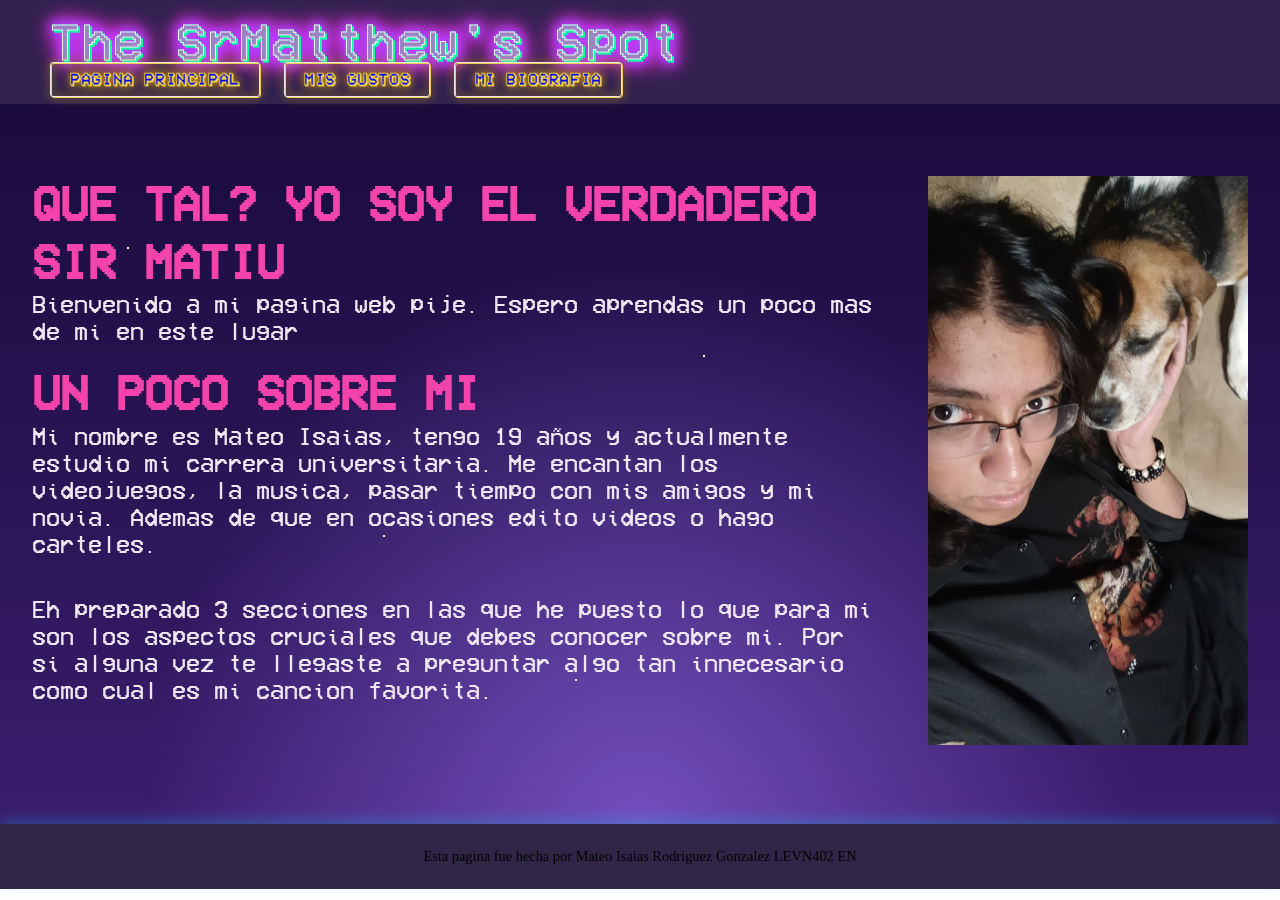
<file: index.html>
<!DOCTYPE html>
<html lang="es">
<head>
    <link rel="preconnect" href="https://fonts.googleapis.com">
    <link rel="preconnect" href="https://fonts.gstatic.com" crossorigin>
    <link href="https://fonts.googleapis.com/css2?family=Open+Sans:ital,wght@0,300..800;1,300..800&display=swap" rel="stylesheet">
    <meta charset="UTF-8">
    <meta name="viewport" content="width=device-width, initial-scale=1.0">
    <title>SrMatthewsSpot</title>
    <link rel="stylesheet" href="miEstilo.css">
</head>

<body>
    <header>
        <div id="logo">
            <h1>The SrMatthew's Spot</h1>
        </div>
        <nav class="menu">
            <ul>
                <li><a href="index.html">Pagina Principal </a></li>
                <li><a href="MisGustos.html">Mis gustos </a></li>
                <li><a href="MiBiografia.html">Mi Biografia</a></li>
                
            </ul>
        </nav>
    </header>

   <main>
    <section class="hero">
        <div class="hero_contenido">
            <h2>Que tal? Yo soy el verdadero Sir Matiu</h2>
            <p>Bienvenido a mi pagina web pije. Espero aprendas un poco mas de mi en este lugar</p>

            <div class="Texto_2">
                <h2>UN POCO SOBRE MI</h2>
                <p>Mi nombre es Mateo Isaias, tengo 19 años y actualmente estudio mi carrera universitaria. Me encantan los videojuegos, la musica, pasar tiempo con mis amigos y mi novia. Ademas de que en ocasiones edito videos o hago carteles.</p>
                <br>
               <p> Eh preparado 3 secciones en las que he puesto lo que para mi son los aspectos cruciales que debes conocer sobre mi. Por si alguna vez te llegaste a preguntar algo tan innecesario como cual es mi cancion favorita.</p> 
            </div>
        </div>

        <div class="hero_imagen">
            <img src="images/d5f919dd-87fe-4be3-80bd-468a75b6a348.jpg" alt="Estudiante progresando">
        </div>
    

    
</main>
<footer>
        Esta pagina fue hecha por Mateo Isaias Rodriguez Gonzalez LEVN402 EN
     </footer>

</body>
</html>
</file>
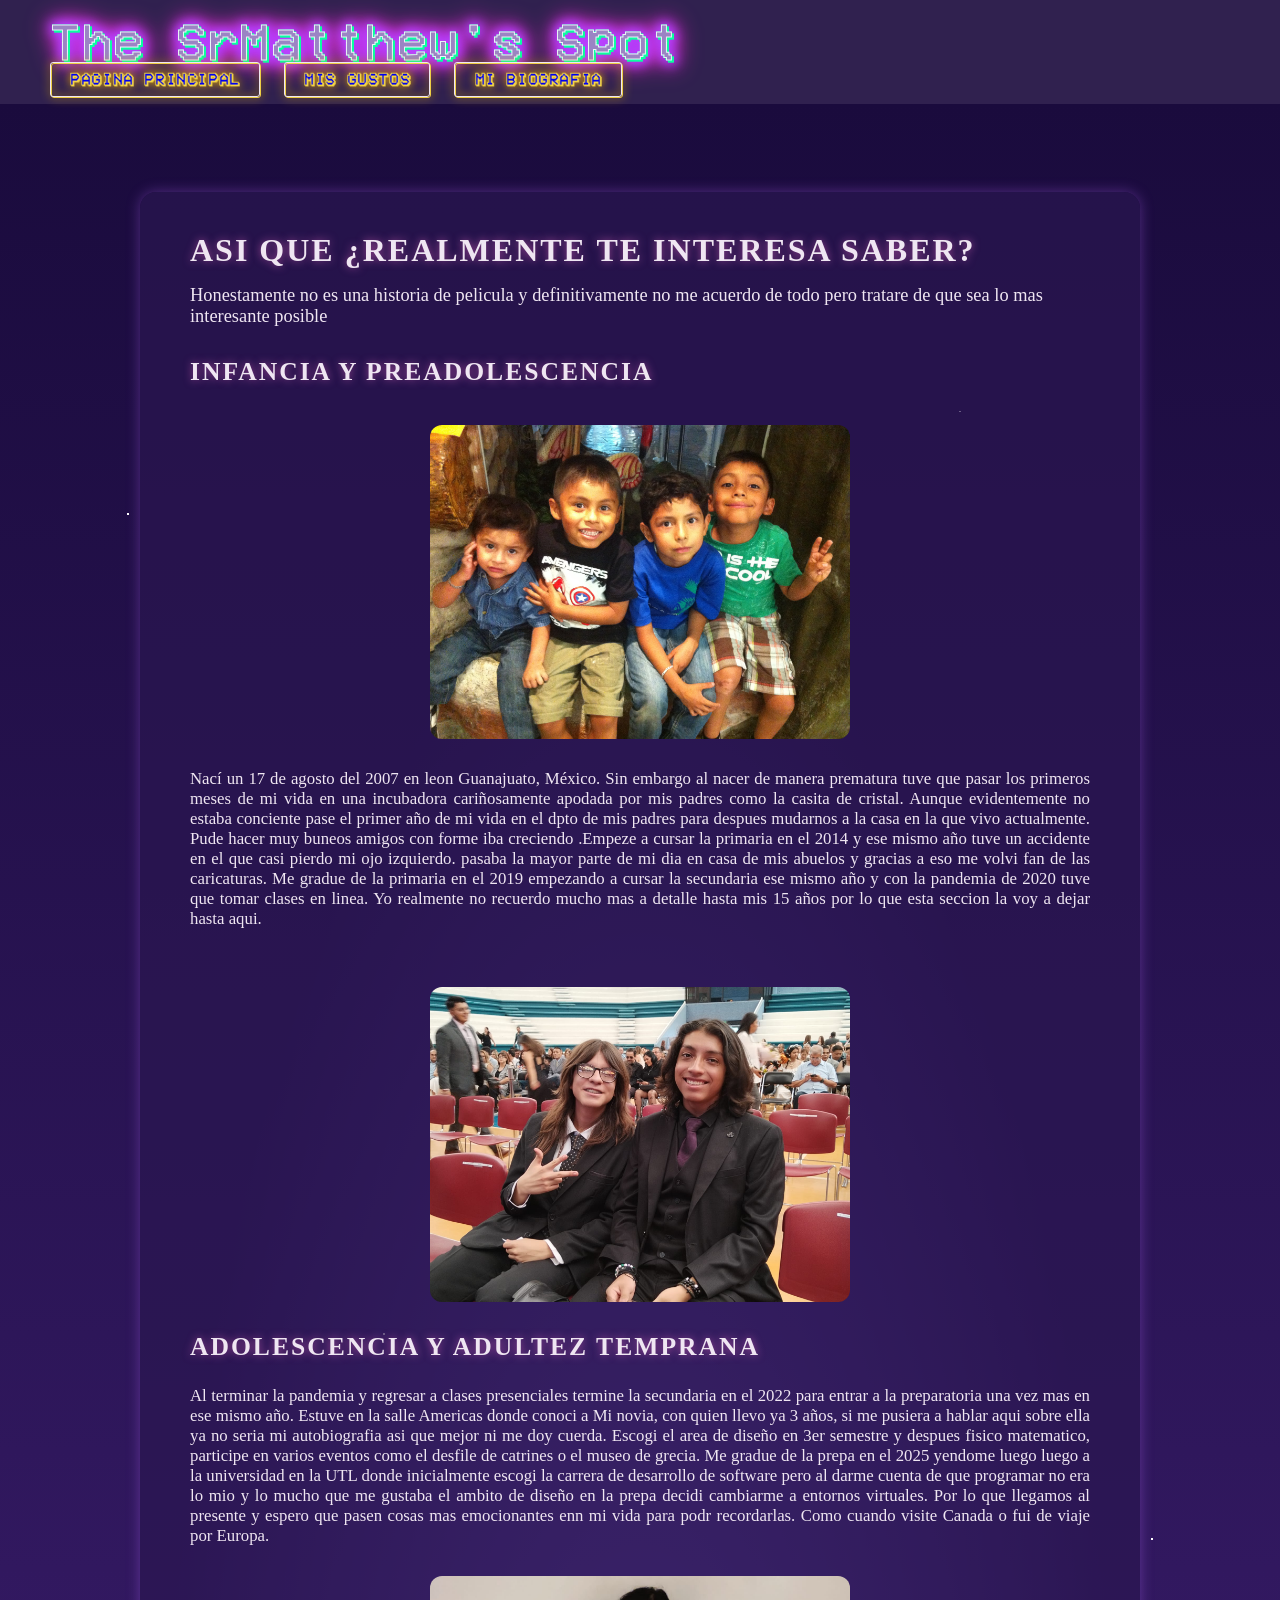
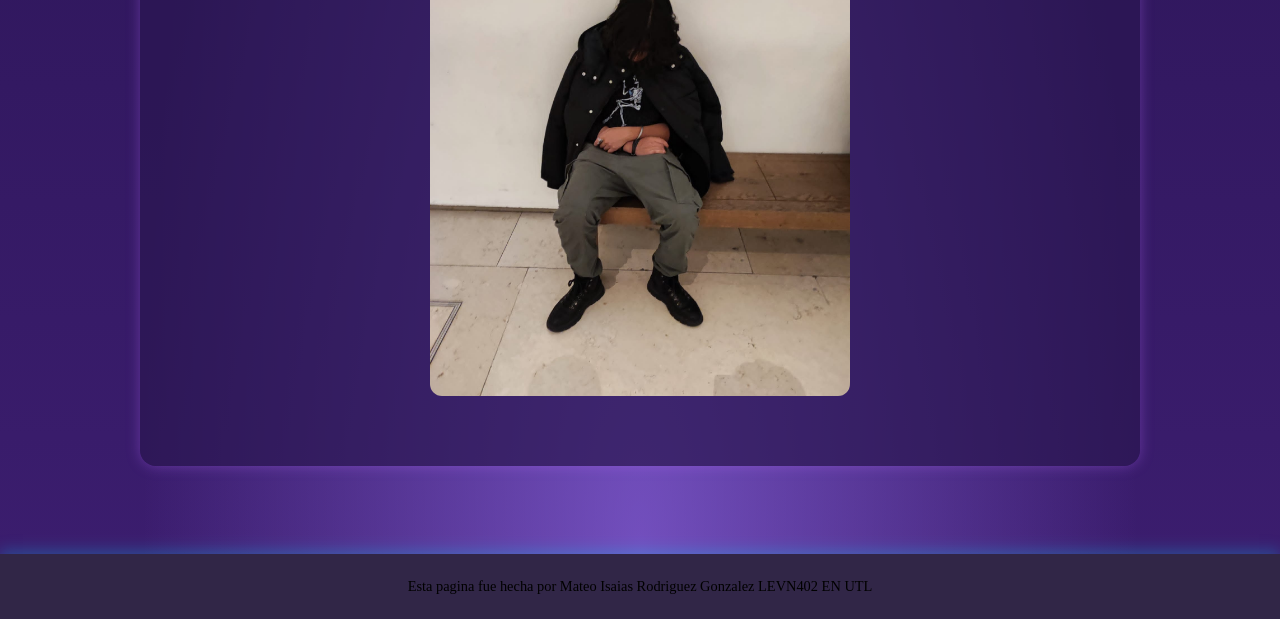
<file: MiBiografia.html>
<!DOCTYPE html>
<html lang="es">
<head>
    <link rel="preconnect" href="https://fonts.googleapis.com">
    <link rel="preconnect" href="https://fonts.gstatic.com" crossorigin>
    <link href="https://fonts.googleapis.com/css2?family=Open+Sans:ital,wght@0,300..800;1,300..800&display=swap" rel="stylesheet">
    <meta charset="UTF-8">
    <meta name="viewport" content="width=device-width, initial-scale=1.0">
    <title>SrMatthewsSpot</title>
    <link rel="stylesheet" href="miEstilo.css">
</head>

<body>
    <header>
        <div id="logo">
            <h1>The SrMatthew's Spot</h1>
        </div>
        <nav class="menu">
            <ul>
                <li><a href="index.html">Pagina Principal </a></li>
                <li><a href="MisGustos.html">Mis gustos </a></li>
                <li><a href="MiBiografia.html">Mi Biografia</a></li>
                
            </ul>
        </nav>
    </header>

   <main>
    <section class="bio">
        <div class="bio_contenido">
            <h2>Asi que ¿Realmente te interesa saber?</h2>
            <p>Honestamente no es una historia de pelicula y definitivamente no me acuerdo de todo pero tratare de que sea lo mas interesante posible</p>

            <div class="Texto_4">
                <h2>INFANCIA Y PREADOLESCENCIA</h2>
                
        <div class="bio_imagen">
            <img src="images/WhatsApp Image 2026-10-02 at 7.21.34 PM (1).jpeg" alt="Estudiante progresando">
        </div>
                <p>Nací un 17 de agosto del 2007 en leon Guanajuato, México. Sin embargo al nacer de manera prematura tuve que pasar los primeros meses de mi vida en una incubadora cariñosamente apodada por mis padres como la casita de cristal. Aunque evidentemente no estaba conciente pase el primer año de mi vida en el dpto de mis padres
                    para despues mudarnos a la casa en la que vivo actualmente. Pude hacer muy buneos amigos con forme iba creciendo .Empeze a cursar la primaria en el 2014 y ese mismo año tuve un accidente en el que casi pierdo mi ojo izquierdo. pasaba la mayor parte de mi dia en casa de mis abuelos y gracias a eso me volvi fan de las caricaturas.
                    Me gradue de la primaria en el 2019 empezando a cursar la secundaria ese mismo año y con la pandemia de 2020 tuve que tomar clases en linea. Yo realmente no recuerdo mucho mas a detalle hasta mis 15 años por lo que esta seccion la voy a dejar hasta aqui.
                </p>
                <br>
                <div class="bio_imagen">
            <img src="images/WhatsApp Image 2026-10-02 at 7.21.34 PM (2).jpeg" alt="Estudiante progresando">
        </div>
                <h2>Adolescencia y adultez temprana</h2>
               <p> Al terminar la pandemia y regresar a clases presenciales termine la secundaria en el 2022 para entrar a la preparatoria una vez mas en ese mismo año.
                Estuve en la salle Americas donde conoci a Mi novia, con quien llevo ya 3 años, si me pusiera a hablar aqui sobre ella ya no seria mi autobiografia asi que mejor ni me doy cuerda. Escogi el area de diseño en 3er semestre y despues fisico matematico, participe en varios eventos como el desfile de catrines
                o el museo de grecia. Me gradue de la prepa en el 2025 yendome luego luego a la universidad en la UTL donde inicialmente escogi la carrera de desarrollo de software pero al darme cuenta de que programar no era lo mio y lo mucho que me gustaba el ambito de diseño en la prepa decidi cambiarme a entornos virtuales. Por lo que llegamos al presente y espero que pasen cosas mas emocionantes enn mi vida para podr recordarlas. Como cuando visite Canada o fui de viaje por Europa.
               </p> 
            </div>
        </div>

        <div class="bio_imagen">
            <img src="images/WhatsApp Image 2026-10-02 at 7.21.34 PM.jpeg" alt="Estudiante progresando">
        </div>
    

    </section>
</main>
<footer>
        Esta pagina fue hecha por Mateo Isaias Rodriguez Gonzalez LEVN402 EN UTL
     </footer>

</>
</html>
</file>
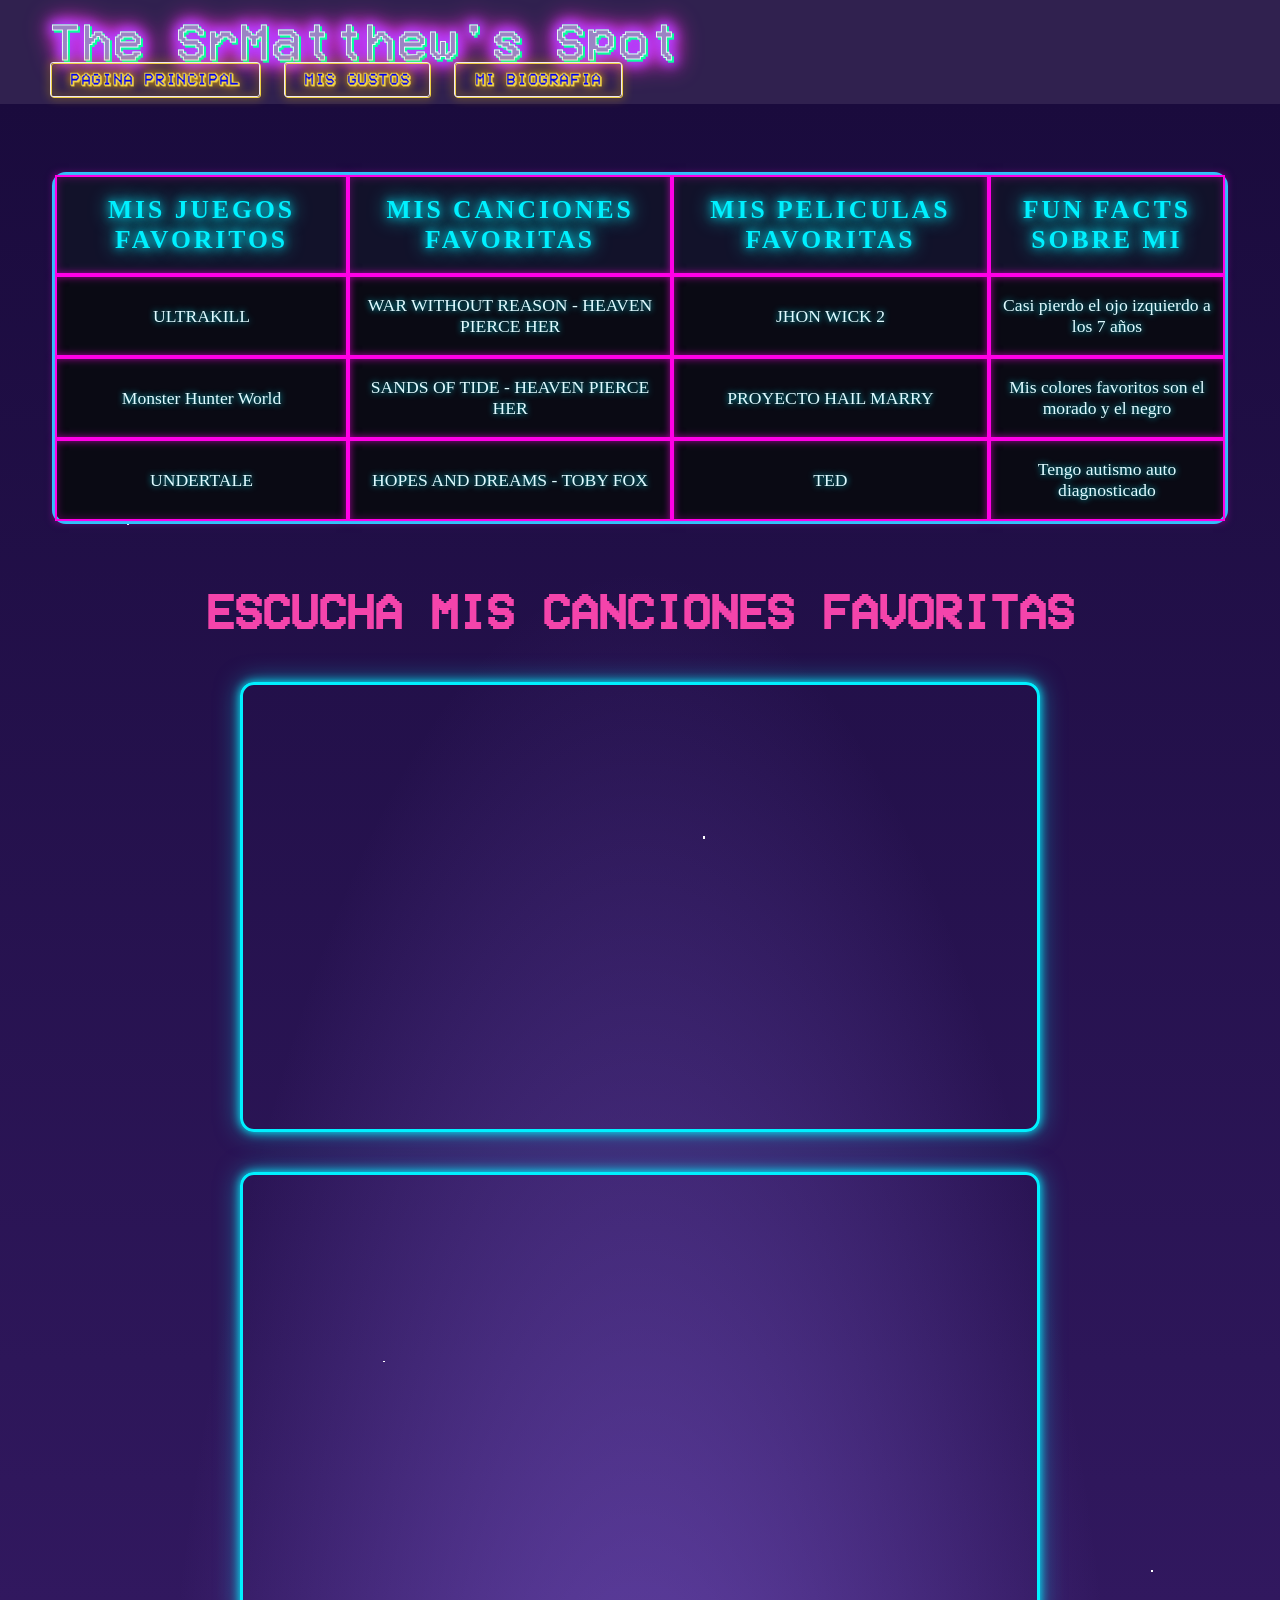
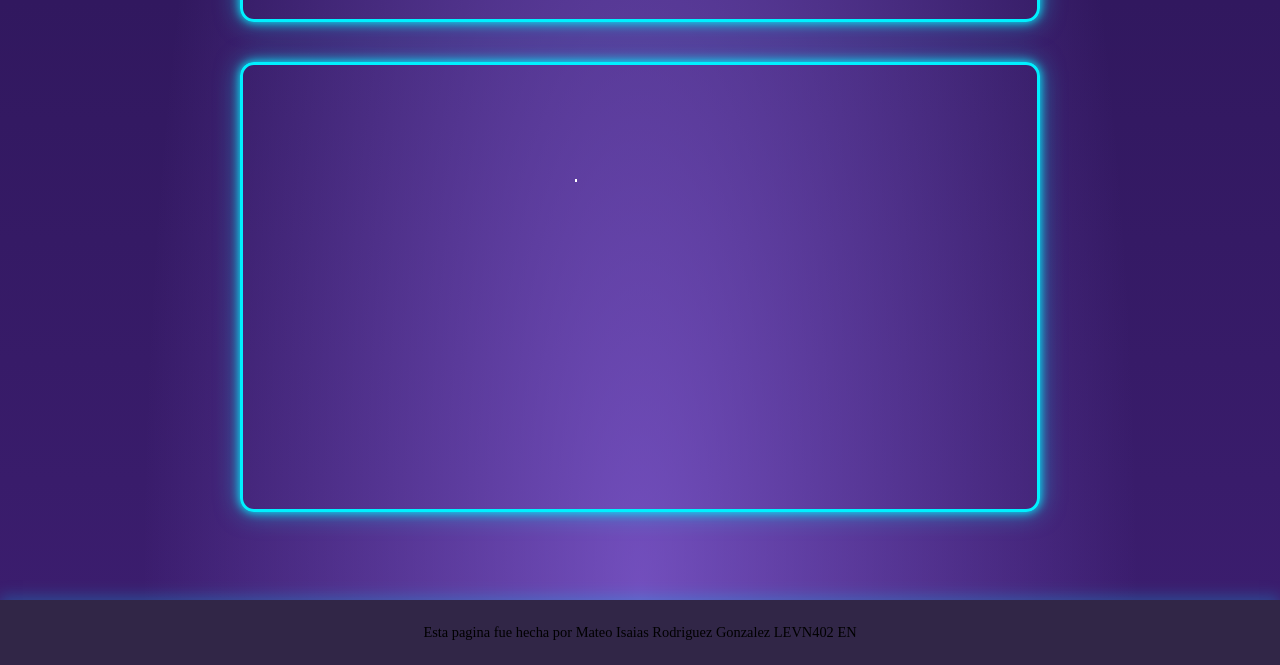
<file: MisGustos.html>
<!DOCTYPE html>
<html lang="es">
<head>
    <link rel="preconnect" href="https://fonts.googleapis.com">
    <link rel="preconnect" href="https://fonts.gstatic.com" crossorigin>
    <link href="https://fonts.googleapis.com/css2?family=Open+Sans:ital,wght@0,300..800;1,300..800&display=swap" rel="stylesheet">
    <meta charset="UTF-8">
    <meta name="viewport" content="width=device-width, initial-scale=1.0">
    <title>SrMatthewsSpot</title>
    <link rel="stylesheet" href="miEstilo.css">
</head>

<body>
    <header>
        <div id="logo">
            <h1>The SrMatthew's Spot</h1>
        </div>
        <nav class="menu">
            <ul>
                <li><a href="index.html">Pagina Principal </a></li>
                <li><a href="MisGustos.html">Mis gustos </a></li>
                <li><a href="MiBiografia.html">Mi Biografia</a></li>
            </ul>
        </nav>
    </header>
    <main>
<section class="tabla_contenedor">
        <table>
            <thead>
                <tr>
                    <th>Mis Juegos Favoritos</th>
                    <th>Mis Canciones Favoritas</th>
                    <th>Mis Peliculas Favoritas</th>
                    <th>Fun Facts sobre Mi</th>
                </tr>
            </thead>
            <tbody>
                <tr>
                    <td>ULTRAKILL</td>
                    <td>WAR WITHOUT REASON - HEAVEN PIERCE HER</td>
                    <td>JHON WICK 2</td>
                    <td>Casi pierdo el ojo izquierdo a los 7 años</td>
                </tr>
                <tr>
                    <td>Monster Hunter World</td>
                    <td>SANDS OF TIDE - HEAVEN PIERCE HER </td>
                    <td>PROYECTO HAIL MARRY</td>
                    <td>Mis colores favoritos son el morado y el negro</td>
                </tr>
                <tr>
                    <td>UNDERTALE</td>
                    <td>HOPES AND DREAMS - TOBY FOX</td>
                    <td> TED </td>
                    <td>Tengo autismo auto diagnosticado</td>
                </tr>
            </tbody>
        </table>
    </section>

    <div class="Texto_3">
    <h2>ESCUCHA MIS CANCIONES FAVORITAS</h2>

    <div class="video_contenedor">
        <iframe src="https://www.youtube.com/embed/Gcj9-iF_lTw" title="Video de YouTube" allowfullscreen></iframe>
    </div>

    <div class="video_contenedor">
        <iframe src="https://www.youtube.com/embed/HUYZu3LpMHM" title="Video de YouTube" allowfullscreen></iframe>
    </div>

    <div class="video_contenedor">
        <iframe src="https://www.youtube.com/embed/wbO3p7_Mf30" title="Video de YouTube" allowfullscreen></iframe>
    </div>
</div>
         
</main>
<footer>
        Esta pagina fue hecha por Mateo Isaias Rodriguez Gonzalez LEVN402 EN
     </footer>
 
</body>
</html>
</file>
<file: miEstilo.css>
@font-face {
    font-family:'VCR OSD MONO';
    src: url('../fuentes/VCR_OSD_MONO_1.001.ttf');
}

*{
    margin: 0;
    padding: 0;
    box-sizing: border-box;
}

:root{
    --color_principal:#f444ab;
    --color_secundario:#7fc8d6;
    --color_oscuro:#9b84c4;
    --color_claro:  #efe6f2;
    --color_fondo: #30214f;
    --color_borde: #8be3a8;
    --color_secundario_2:#ffa551;
    --fuente_principal: 'VCR OSD MONO'
}
header {
    display: flex;
    justify-content: space-between;
    align-items: center;
    flex-wrap: wrap;
    background-color: var(--color_fondo);
    padding: 15px 50px;
    display: flexbox;
    justify-content: space-between;
    align-items: top;
    position: top;
    top: 0;
    z-index: 1000;
    }

h1{
    font-family: var(--fuente_principal);
    color: var(--color_oscuro);
    letter-spacing: 0.1em;
    background-color: var(--color_secundario_2);
    
    font-size: 3.2rem;
    font-weight: 400;
    text-transform: none;
    letter-spacing: 0.03em;
    
    background: linear-gradient(
        to bottom,
        #00ffb7 0%,
        #40cfbc 49%,
        #ffffff 49.5%,
        #5ff0e0 50.5%,
        #2fc4d4 100%
    );
    -webkit-background-clip: text;
    background-clip: text;
    
    -webkit-text-stroke: 1px rgba(255, 255, 255, 0.85);
   
    filter:
        drop-shadow(2px 2px 0 #0bffa1)
        drop-shadow(0 0 6px #c04bff)
        drop-shadow(0 0 6px #9b2fff)
        drop-shadow(0 0 10px #ff2fd0);
}


.menu ul {
    font-family: var(--fuente_principal);
    display: flex;
    gap: 1.5rem;
    list-style: none;
    color: var(--color_borde);
}
.menu a {
    display: inline-flexbox;
    padding: 0.5rem 1.2rem;
    text-decoration: none;
    text-transform: uppercase;
    font-weight: 600;
    letter-spacing: 0.1em;
    
    background: transparent;
    border: 1px solid var(--color_claro);
    border-radius: 3px;
    
    
    -webkit-text-stroke: 1px rgba(255, 224, 67, 0.85);
   
    filter:
        drop-shadow(1px 1px 0 #edce45)
       
        drop-shadow(0 0 5px #daa401);
}

/*HERO*/
.hero {
    display: flex;
    align-items: flex-start;
    justify-content: space-between;
    gap: 3rem;
    width: 100%;
    min-height: auto;
    padding-top:1.5rem ;
}

.hero_contenido {
    flex: 1 1 auto;
    min-width: 0;
    align-self: flex-start;
}

.hero_contenido h2{
    text-transform: uppercase;
      font-size:3rem;
    font-family: var(--fuente_principal);
    color: var(--color_principal);
    line-height: 1.2;
   margin-top: 0;
}
.hero_contenido p {
       font-size: 1.5rem;
    font-family: var(--fuente_principal);
    margin-bottom: 20px;
}

.hero_imagen {
    flex: 0 0 auto;
    margin-left: auto;
}

.hero_imagen img {
    display: block;
    width: 320px;
    max-width: 100%;
    height: auto;
    object-fit: cover;
}

main{
    max-width: 3000px;
    margin: 0 auto;
    padding: 20px;
    min-height: 80vh;
    overflow: hidden;
    padding: 3rem 2rem;
    color: #efe6f2;
    background:
        radial-gradient(1.5px 1.5px at 10% 20%, #fff 100%, transparent),
        radial-gradient(1px 1px at 30% 60%, #fff 100%, transparent),
        radial-gradient(1.5px 1.5px at 55% 35%, #fff 100%, transparent),
        radial-gradient(1px 1px at 75% 15%, #fff 100%, transparent),
        radial-gradient(1px 1px at 90% 70%, #fff 100%, transparent),
        radial-gradient(1.5px 1.5px at 45% 80%, #fff 100%, transparent),
        radial-gradient(ellipse at 50% 100%, rgba(160, 120, 255, 0.55) 0%, transparent 55%),
        linear-gradient(to bottom, #1a0b3d 0%, #2d1659 60%, #3b1d6e 100%);
    background-size:
        1000px 1000px
        1000px 1000px
        1000px 1000px
        1000px 1000px
        1000px 1000px
        1000px 1000px,
        2000% 2000%,
        100% 100%;
}

.Texto_2 {
    flex: 1 1 auto;
    min-width: 0;
    align-self: flex-start;
}

.Texto_2 h2{
      font-size:3rem;
    font-family: var(--fuente_principal);
    color: var(--color_principal);
    line-height: 1.2;
   margin-top: 0;
}
.Texto_2 p {
       font-size: 1.5rem;
    font-family: var(--fuente_principal);
    margin-bottom: 20px;
}


.tabla_contenedor {
    padding: 20px 20px 60px;
    overflow-x: auto;
}

table {
    width: 100%;
    min-width: 900px;
    border-collapse: separate;
    border-spacing: 0;
    text-align: center;
    font-size: 1.4rem;
    background-color: #0a0a14;
    color: #e0faff;
    border: 3px solid #00f0ff;
    border-radius: 14px;
    }

th, td {
    padding: 28px 24px;
    border: 2px solid #ff00e6;
    text-shadow: 0 0 6px rgba(0, 240, 255, 0.8);
    box-shadow: 0 0 8px rgba(255, 0, 230, 0.6), inset 0 0 8px rgba(255, 0, 230, 0.3);
}
th {
    background-color: #12122a;
    color: #00f0ff;
    font-size: 1.6rem;
    text-transform: uppercase;
    letter-spacing: 3px;
    text-shadow: 0 0 10px #00f0ff, 0 0 20px #00f0ff;
}




tbody tr:hover {
    background-color: #1a1a40;
    color: #ffffff;
    box-shadow: 0 0 20px #ff00e6;
}

tbody td:hover {
    color: #ff00e6;
    text-shadow: 0 0 10px #ff00e6, 0 0 20px #ff00e6;
}


    

    table {
        font-size: 1.1rem;
    }

    th, td {
        padding: 18px 12px;
    }
footer{
    background-color: var(--color_oscuro);
    color: var(--color_claro);
    text-align: center;
    padding: 20px;
    font-size: 0.9rem;}

    .link_youtube{
  font-size:1.5rem;
    font-family: var(--fuente_principal);
    color: var(--color_secundario_2);
    line-height: 1.2;
   margin-top: 0;
}



    .link_youtube p{
    
       font-size: 1.5rem;
    font-family: var(--fuente_principal);
    margin-bottom: 20px;
    color: var(--color_claro);
}
    .video_contenedor {
    position: relative;
    width: 100%;
    max-width: 800px;
    margin: 40px auto;
    aspect-ratio: 16 / 9;
    border: 3px solid #00f0ff;
    border-radius: 14px;
    overflow: hidden;
    box-shadow: 0 0 10px #00f0ff, 0 0 25px rgba(0, 240, 255, 0.5);
}

.video_contenedor iframe {
    position: absolute;
    top: 0;
    left: 0;
    width: 100%;
    height: 100%;
    border: none;
}

.Texto_3 h2{
    text-align: center;
        font-size:3rem;
    font-family: var(--fuente_principal);
    color: var(--color_principal);
    line-height: 1.2;
   margin-top: 0;
}


.bio {
    max-width: 1000px;
    margin: 40px auto;
    padding: 40px 50px;
    background-color: rgba(42, 22, 80, 0.7);
    border: 2px solid var(--morado);
    border-radius: 16px;
    box-shadow: 0 0 14px rgba(185, 103, 255, 0.35);
}

.bio_contenido h2 {
    font-size: 2rem;
    color: var(--rosa);
    text-transform: uppercase;
    letter-spacing: 2px;
    margin-bottom: 16px;
    text-shadow: 0 0 8px rgba(255, 113, 206, 0.55);
}

.bio_contenido > p {
    font-size: 1.15rem;
    margin-bottom: 30px;
    color: var(--cian);
}

.Texto_4 h2 {
    font-size: 1.6rem;
    margin-top: 30px;
    padding-bottom: 8px;
    border-bottom: 2px solid var(--cian);
}

.Texto_4 p {
    font-size: 1.05rem;
    text-align: justify;
    margin-bottom: 10px;
}

.bio_imagen {
    display: flex;
    justify-content: center;
    margin: 30px 0;
}

.bio_imagen img {
    width: 100%;
    max-width: 420px;
    height: auto;
    border: 3px solid var(--rosa);
    border-radius: 12px;
    box-shadow: 8px 8px 0 var(--cian), 0 0 14px rgba(255, 113, 206, 0.4);
    transition: transform 0.25s;
}

.bio_imagen img:hover {
    transform: translate(-3px, -3px);
}

footer {
    text-align: center;
    padding: 24px;
    font-size: 0.9rem;
    color: var(--texto);
    background-color: rgba(27, 15, 51, 0.9);
    border-top: 2px solid var(--cian);
    box-shadow: 0 -4px 14px rgba(1, 205, 254, 0.25);
}

@media (max-width: 768px) {
    header {
        padding: 16px 20px;
        justify-content: center;
    }

    .menu ul {
        flex-wrap: wrap;
        justify-content: center;
    }

    .bio {
        margin: 20px 12px;
        padding: 24px 18px;
    }

    .bio_contenido h2 {
        font-size: 1.5rem;
    }

    .Texto_4 h2 {
        font-size: 1.3rem;
    }

    .Texto_4 p {
        text-align: left;
    }
}
</file>
